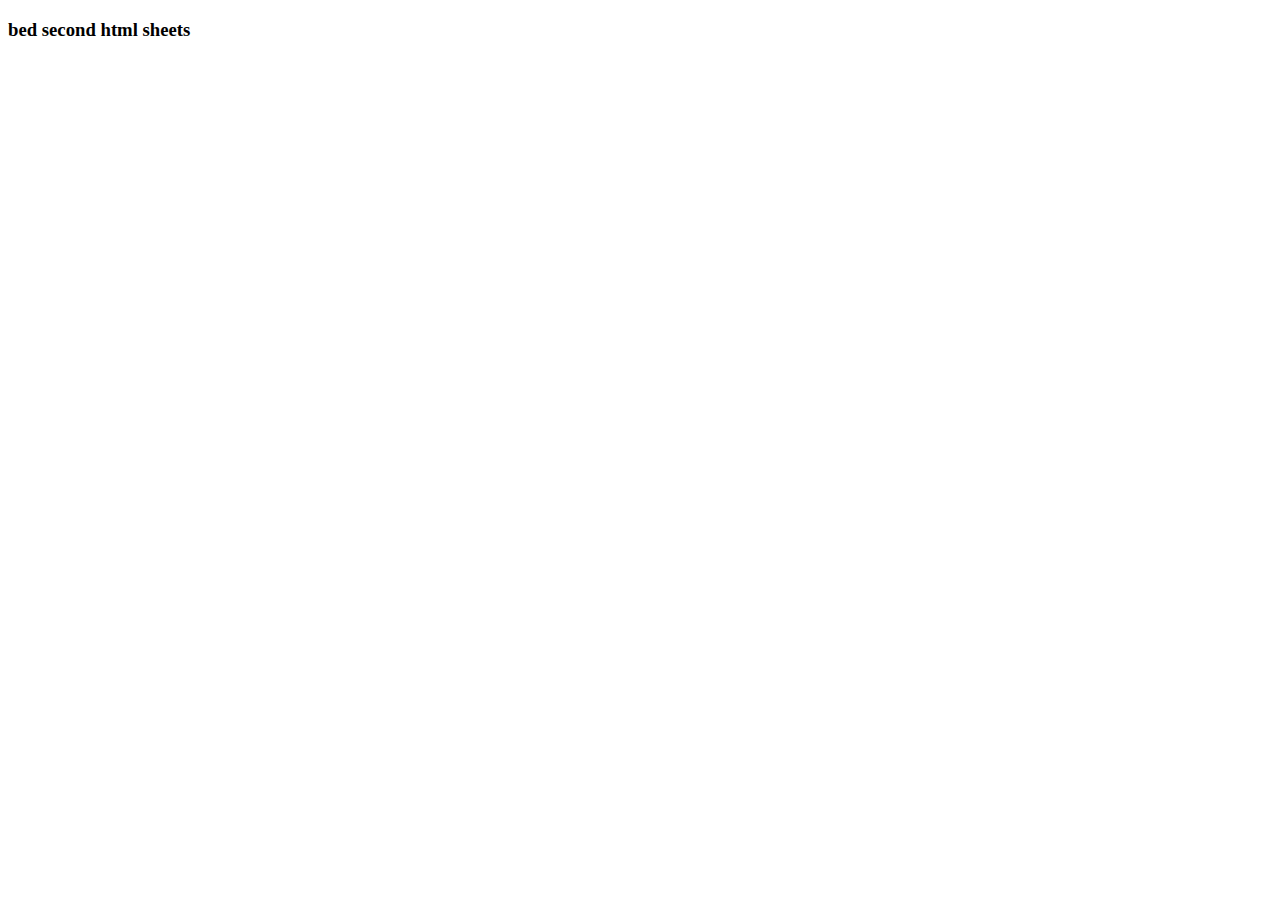
<file: html/third.html>
<!DOCTYPE html>
<html lang="en">
<head>
      <meta charset="UTF-8">
      <meta name="viewport" content="width=device-width, initial-scale=1.0">
      <title>Document</title>
</head>
<body>
      <h3>bed second html sheets</h3>
      
</body>
</html>
</file>
